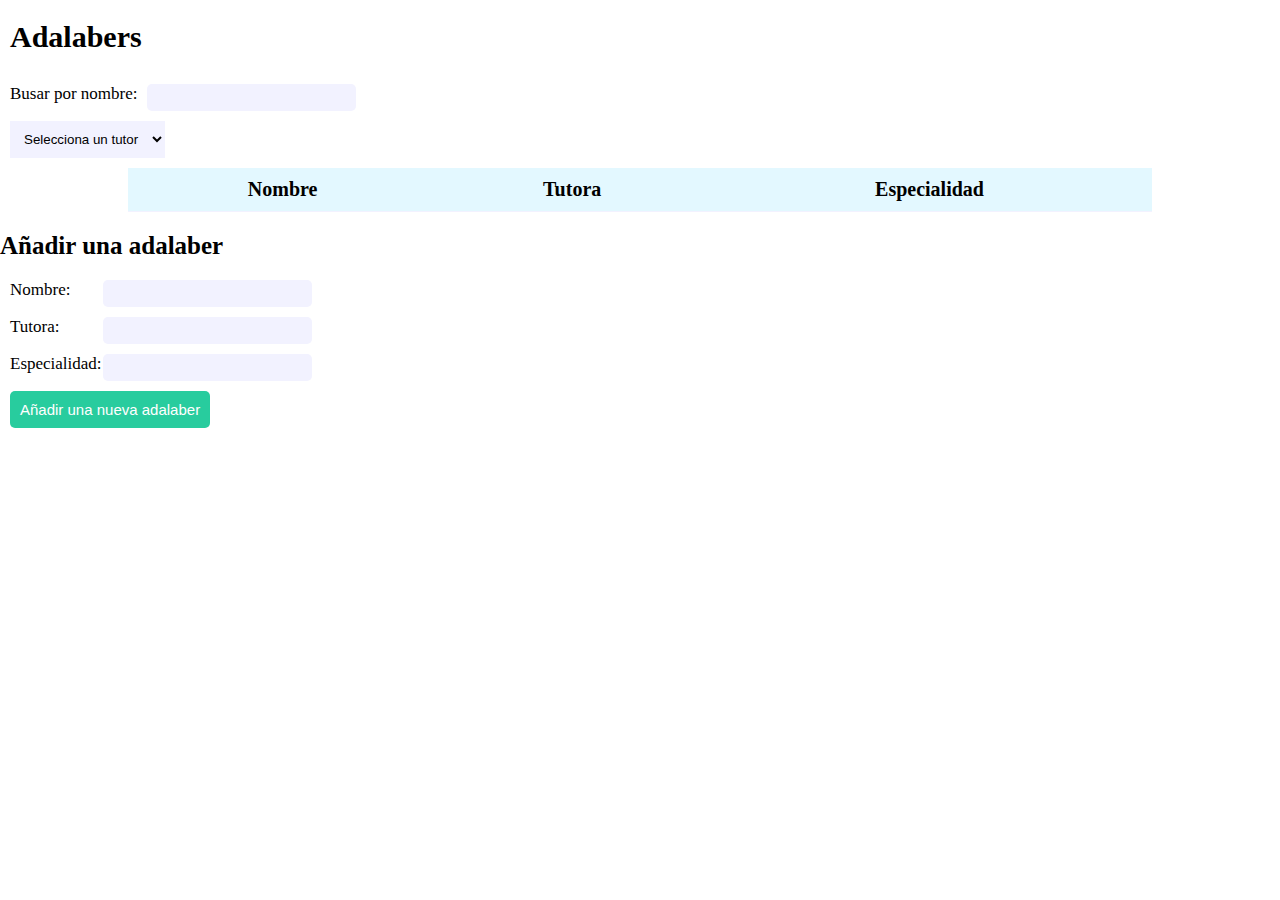
<file: docs/index.html>
<!doctype html><html lang="es"><head><meta charset="utf-8"/><meta name="viewport" content="width=device-width,initial-scale=1"/><meta name="theme-color" content="#000000"/><title>Listado de adalabers</title><script defer="defer" src="./static/js/main.874e6b5b.js"></script><link href="./static/css/main.4c99f7ec.css" rel="stylesheet"></head><body><noscript>You need to enable JavaScript to run this app.</noscript><div id="root"></div></body></html>
</file>
<file: docs/static/css/main.4c99f7ec.css>
html{font-size:10px}*{box-sizing:border-box;margin:0;padding:0}header{padding:20px 10px}h1{font-size:3rem}table{border-collapse:collapse;margin:0 auto 20px;width:80%}thead{background-color:#e3f8ff;text-align:center}table,td,th{border-bottom:1px solid #f2f2ff}th{font-size:2rem;padding:10px}td{font-size:1.5rem;padding:5px}h2{font-size:2.5rem;margin-bottom:10px}form{display:flex;flex-direction:column;padding:10px}.search__label{justify-content:start;width:30%}.search__label input{margin-left:10px}select{background-color:#f2f2ff;border:0;padding:10px;width:-webkit-fit-content;width:-moz-fit-content;width:fit-content}label{display:flex;font-size:1.7rem;justify-content:space-between;margin-bottom:10px;width:24%}input{background-color:#f2f2ff;border:0;border-radius:5px;outline:none;padding:5px}button,input{font-size:1.5rem}button{background-color:#28cc9e;border:none;border-radius:5px;color:#fff;cursor:pointer;padding:10px;width:-webkit-fit-content;width:-moz-fit-content;width:fit-content}
/*# sourceMappingURL=main.4c99f7ec.css.map*/
</file>
